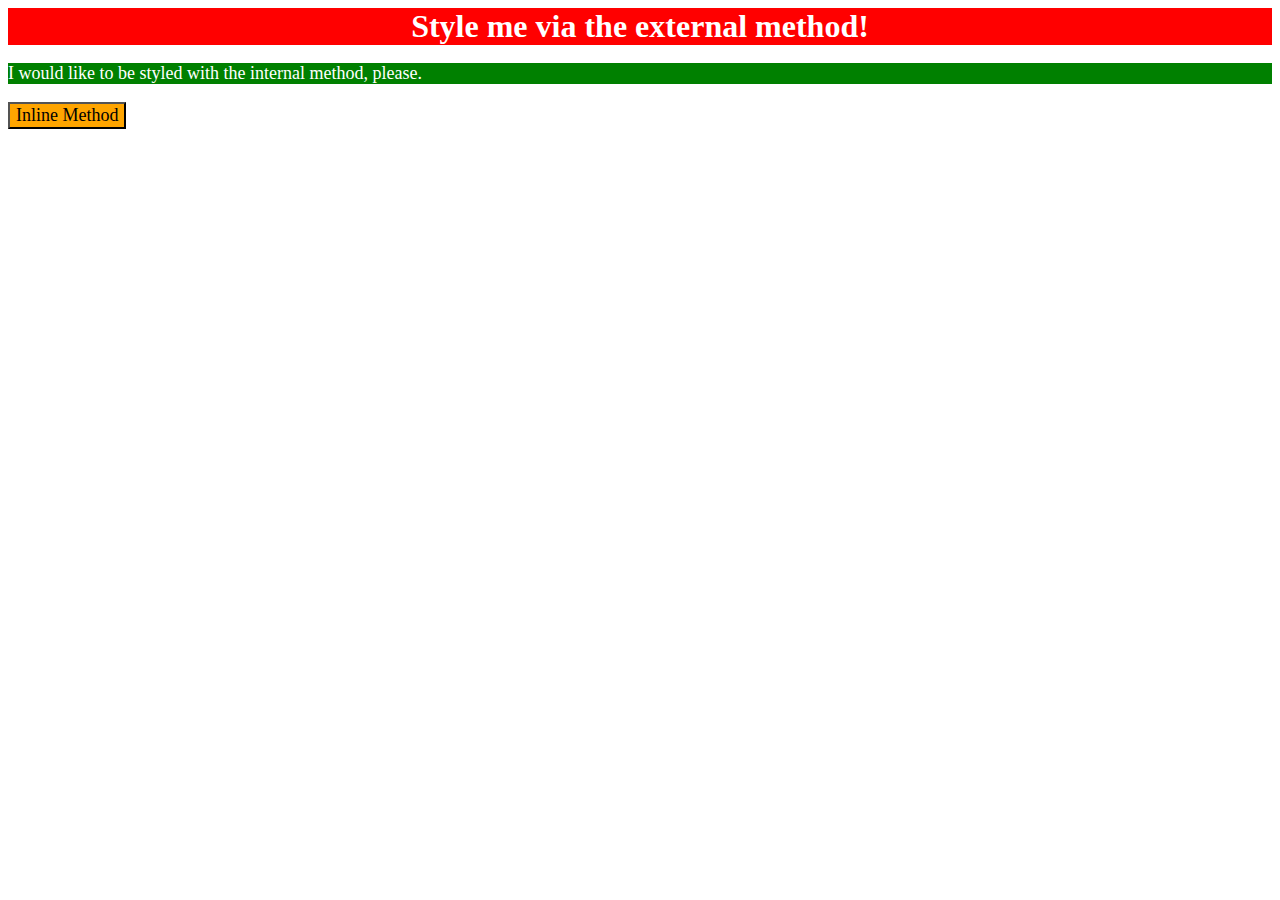
<file: foundations/01-css-methods/index.html>
<!DOCTYPE html>
<html lang="en">
  <head>
    <meta charset="UTF-8">
    <meta http-equiv="X-UA-Compatible" content="IE=edge">
    <meta name="viewport" content="width=device-width, initial-scale=1.0">
    <link rel="stylesheet" href="./practice-01/style.css">
    <title>Methods for Adding CSS</title>
  </head>
  <body>
    <div>Style me via the external method!</div>
    <p>I would like to be styled with the internal method, please.</p>
    <button>Inline Method</button>
  </body>
</html>
</file>
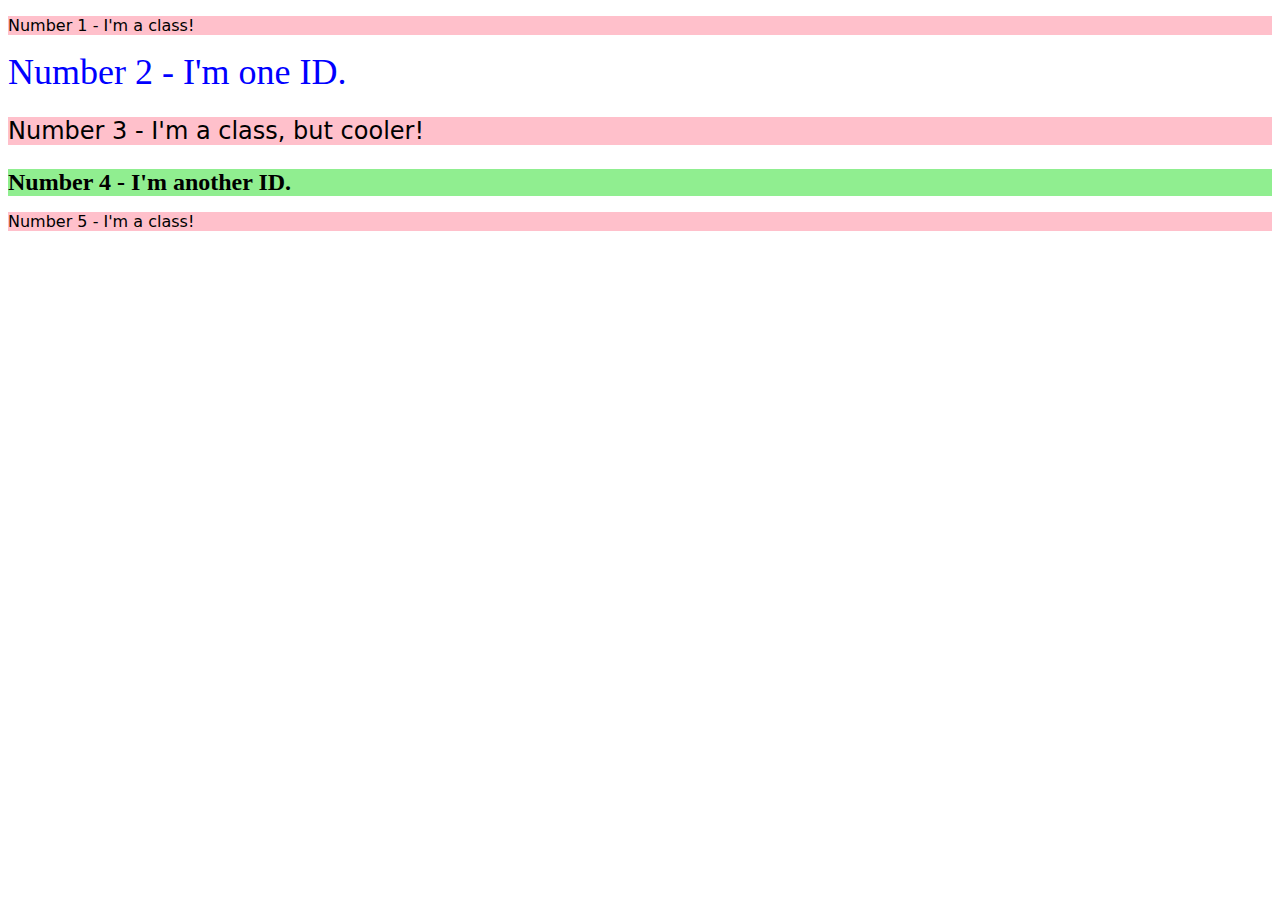
<file: foundations/02-class-id-selectors/index.html>
<!DOCTYPE html>
<html lang="en">
  <head>
    <meta charset="UTF-8">
    <meta http-equiv="X-UA-Compatible" content="IE=edge">
    <meta name="viewport" content="width=device-width, initial-scale=1.0">
    <title>Class and ID Selectors</title>
    <link rel="stylesheet" href="./practice-02/style02.css">
  </head>
  <body>
    <p class="odd-numbered">Number 1 - I'm a class!</p>
    <div id="second-numbered">Number 2 - I'm one ID.</div>
    <p class="odd-numbered numbered-03">Number 3 - I'm a class, but cooler!</p>
    <div id="fourth-numbered">Number 4 - I'm another ID.</div>
    <p class="odd-numbered">Number 5 - I'm a class!</p>
  </body>
</html>
</file>
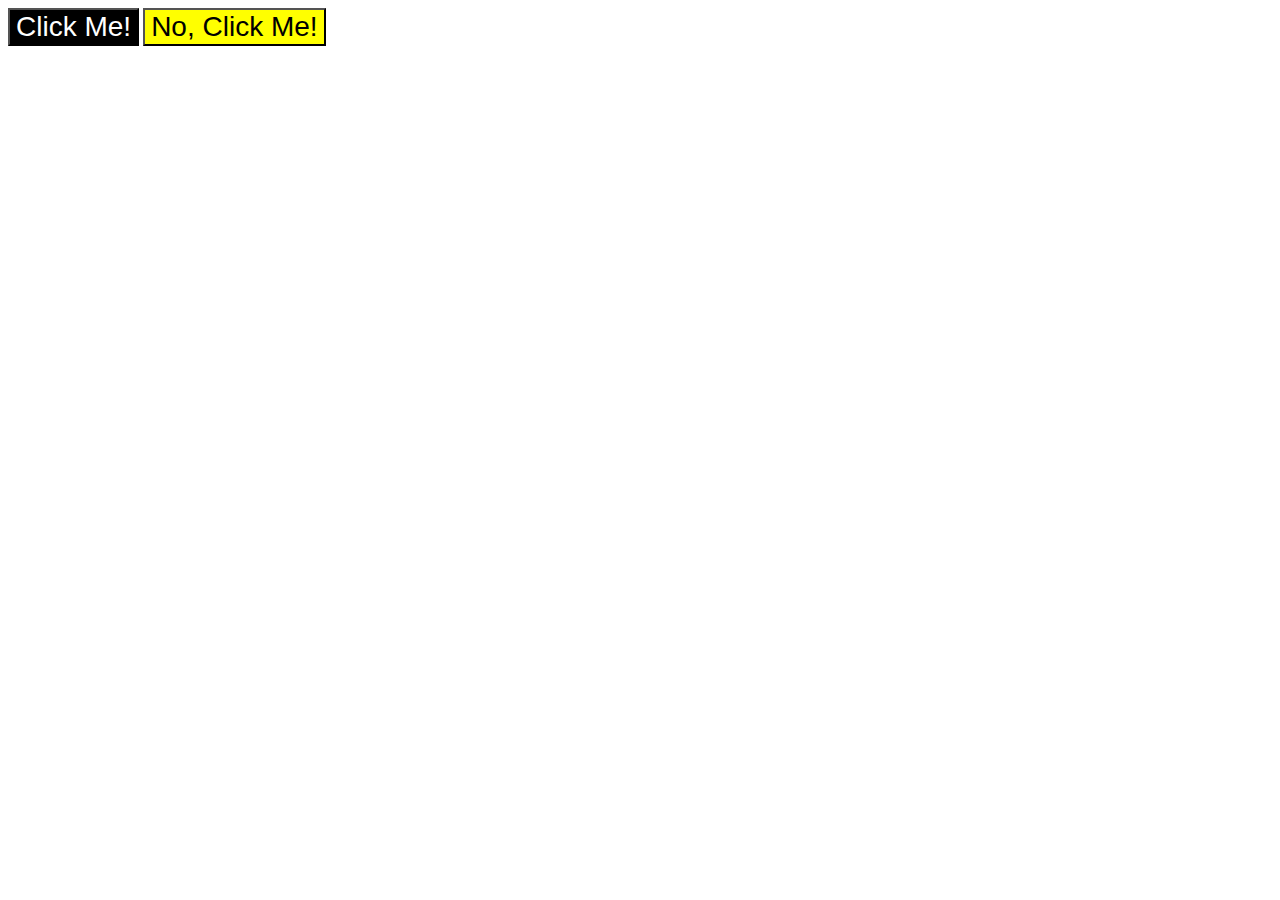
<file: foundations/03-grouping-selectors/index.html>
<!DOCTYPE html>
<html lang="en">
  <head>
    <meta charset="UTF-8">
    <meta http-equiv="X-UA-Compatible" content="IE=edge">
    <meta name="viewport" content="width=device-width, initial-scale=1.0">
    <title>Grouping Selectors</title>
    <link rel="stylesheet" href="./practice-03/style03.css">
  </head>
  <body>
    <button class="first-element both-element">Click Me!</button>
    <button class="second-element both-element">No, Click Me!</button>
  </body>
</html>
</file>
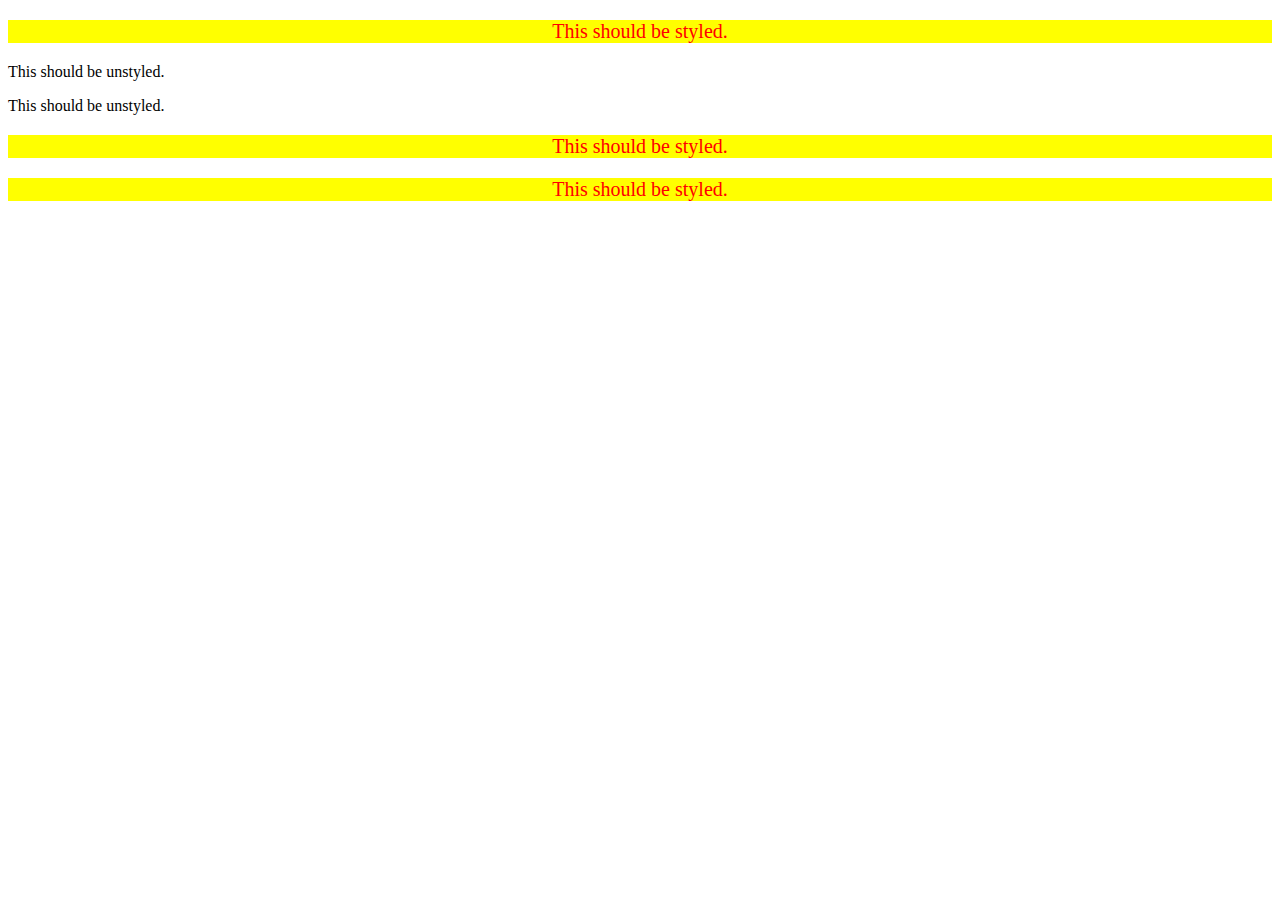
<file: foundations/05-descendant-combinator/index.html>
<!DOCTYPE html>
<html lang="en">
  <head>
    <meta charset="UTF-8">
    <meta http-equiv="X-UA-Compatible" content="IE=edge">
    <meta name="viewport" content="width=device-width, initial-scale=1.0">
    <title>Descendant Combinator</title>
    <link rel="stylesheet" href="./practice05/style05.css">
  </head>
  <body>
    <div class="container">
      <p class="text">This should be styled.</p>
    </div>
    <p class="text">This should be unstyled.</p>
    <p class="text">This should be unstyled.</p>
    <div class="container">
      <p class="text">This should be styled.</p>
      <p class="text">This should be styled.</p>
    </div>
  </body>
</html>
</file>
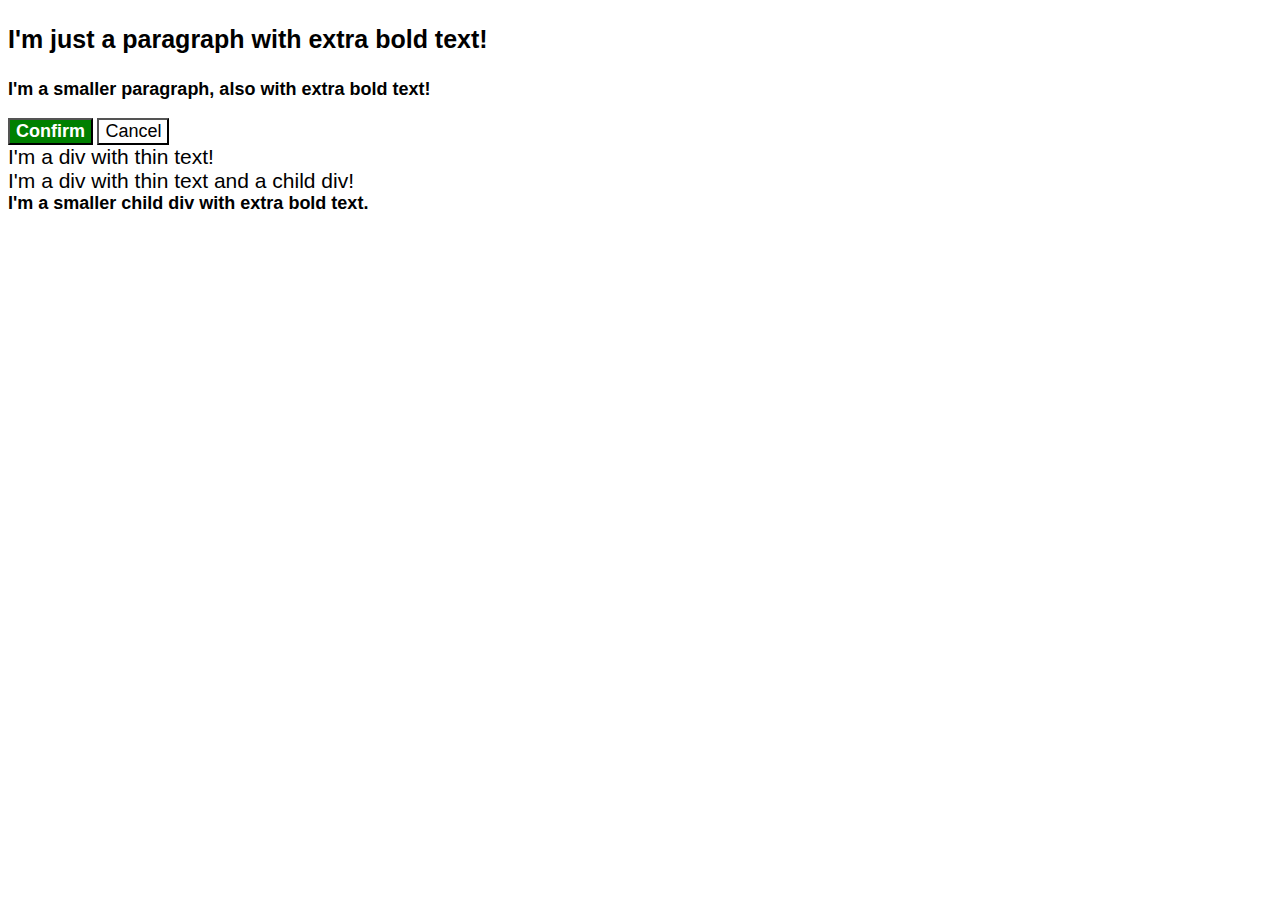
<file: foundations/06-cascade-fix/index.html>
<!DOCTYPE html>
<html lang="en">
  <head>
    <meta charset="UTF-8">
    <meta http-equiv="X-UA-Compatible" content="IE=edge">
    <meta name="viewport" content="width=device-width, initial-scale=1.0">
    <title>Fix the Cascade</title>
    <link rel="stylesheet" href="./practice06/style06.css">
  </head>
  <body>
    <p class="para">I'm just a paragraph with extra bold text!</p>
    <p class="para small-para">I'm a smaller paragraph, also with extra bold text!</p>

    <button id="confirm-button" class="button confirm">Confirm</button>
    <button id="cancel-button" class="button cancel">Cancel</button>

    <div class="text">I'm a div with thin text!</div>
    <div class="text">I'm a div with thin text and a child div!
      <div class="text child">I'm a smaller child div with extra bold text.</div>
    </div>
  </body>
</html>
</file>
<file: foundations/01-css-methods/practice-01/style.css>
*{
    font-family: 'Times New Roman', Times, serif;
}

div{
    background-color: red;
    color: white;
    font-size: 32px;
    font-weight: bold;
    text-align: center;
}
p{
    color: white;
    background-color: green;
    font-size: 18px;
    font-weight: 100;
}
button{
    background-color: orange;
    color: black;
    font-size: 18px;
    
}
</file>
<file: foundations/02-class-id-selectors/practice-02/style02.css>
.odd-numbered{
    font-family: Verdana, 'DejaVu Sans', sans-serif;
    background-color: pink;
}
.numbered-03{
    font-size: 24px;
}
#second-numbered{
    color: blue;
    font-size: 36px;
}
#fourth-numbered{
    background-color: lightgreen;
    font-size: 24px;
    font-weight: bold;
}
</file>
<file: foundations/03-grouping-selectors/practice-03/style03.css>
.first-element{
    background-color: black;
    color: white;
}
.second-element{
    background-color: yellow;
}
.both-element{
    font-family:  Helvetica,'Times New Roman', sans-serif;
    font-size: 28px;
}
</file>
<file: foundations/05-descendant-combinator/practice05/style05.css>
div>p{
    background-color: yellow;
    color: red;
    font-size: 20px;
    text-align: center;
}
</file>
<file: foundations/06-cascade-fix/practice06/style06.css>
*{
    font-family:  Helvetica,'Times New Roman', sans-serif;
    
}
.para{
    font-size: 25px;
    font-weight: bold;
    color: black;
   
}
.para.small-para{
    font-size: 18px;
}
#confirm-button{
    color: white;
    background-color: green;
    font-size: 18px;
    font-weight: bold;
}
#cancel-button{
    background-color: white;
    color: black;
    font-size: 18px;
}
.text{
    font-size: 21px;
    color: black;
}
.text.child{
    font-size: 18px;
    font-weight: bold;

}
</file>
